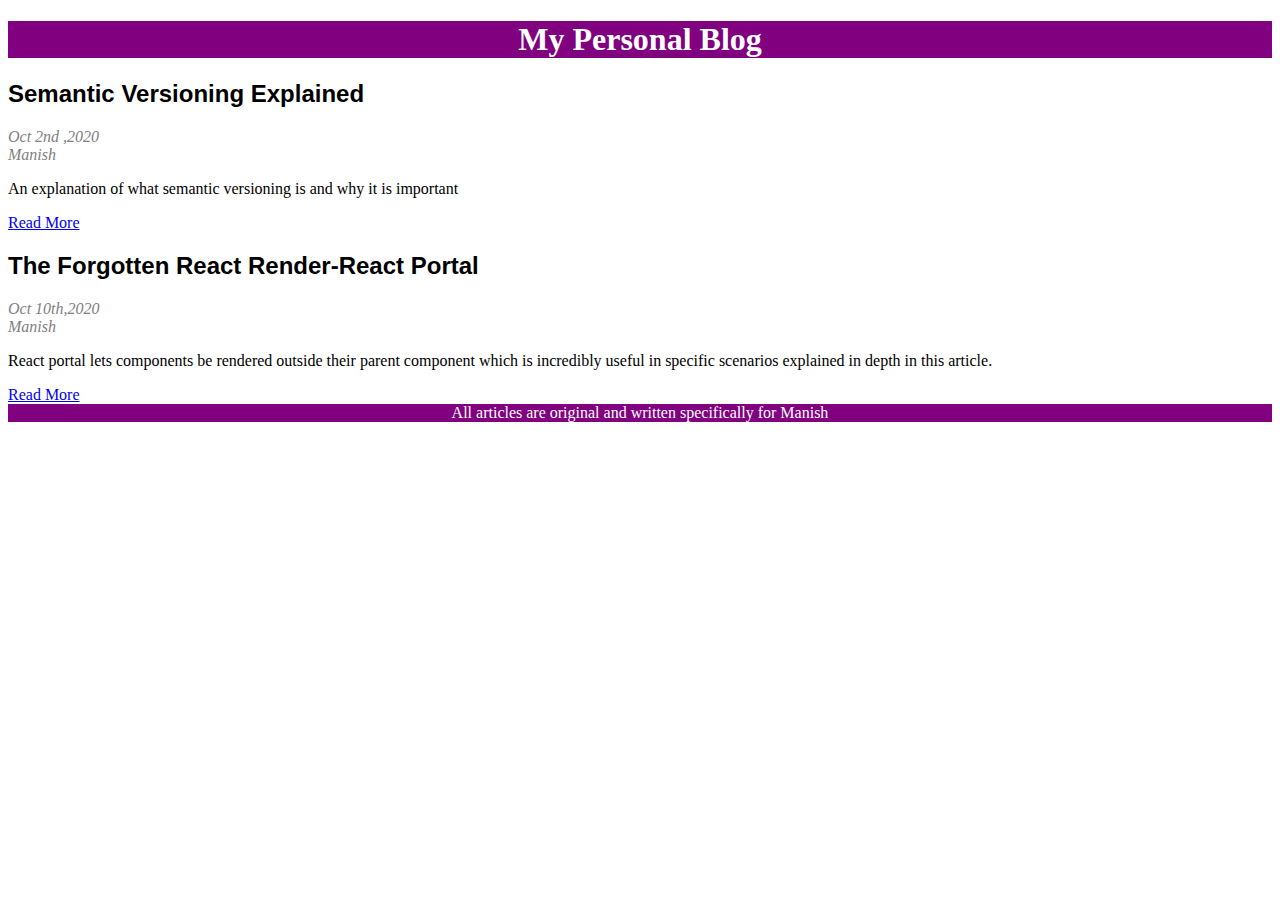
<file: personal-blog/index.html>
<!DOCTYPE html>
<html lang="en">
<head>
    <meta charset="UTF-8">
    <meta name="viewport" content="width=device-width, initial-scale=1.0">
    <link rel="stylesheet" href="style.css">
    <title>My Personal Blog</title>
</head>
<body>
    <header>
        <h1 class="header-text">My Personal Blog</h1>
    </header>

    <main>
        <section>
            <article>
                <h2 class="article-title">Semantic Versioning Explained</h2>
                <div class="article-date">Oct 2nd ,2020</div>
                <div class="article-author">Manish</div>
                <p>An explanation of what semantic versioning is and why it is important</p>
                <a href="#">Read More</a>
            </article>
            <article>
                <h2 class="article-title">The Forgotten React Render-React Portal</h2>
                <div class="article-date">Oct 10th,2020</div>
                <div class="article-author">Manish</div>
                <p>React portal lets components be rendered outside their parent component which is incredibly useful in specific scenarios explained in depth in this article.</p>
            </article>
            <a href="#">Read More</a>
        </section>
    </main>
    <footer id="footer">
        All articles are original and written specifically for Manish
    </footer>
</body>
</html>
</file>
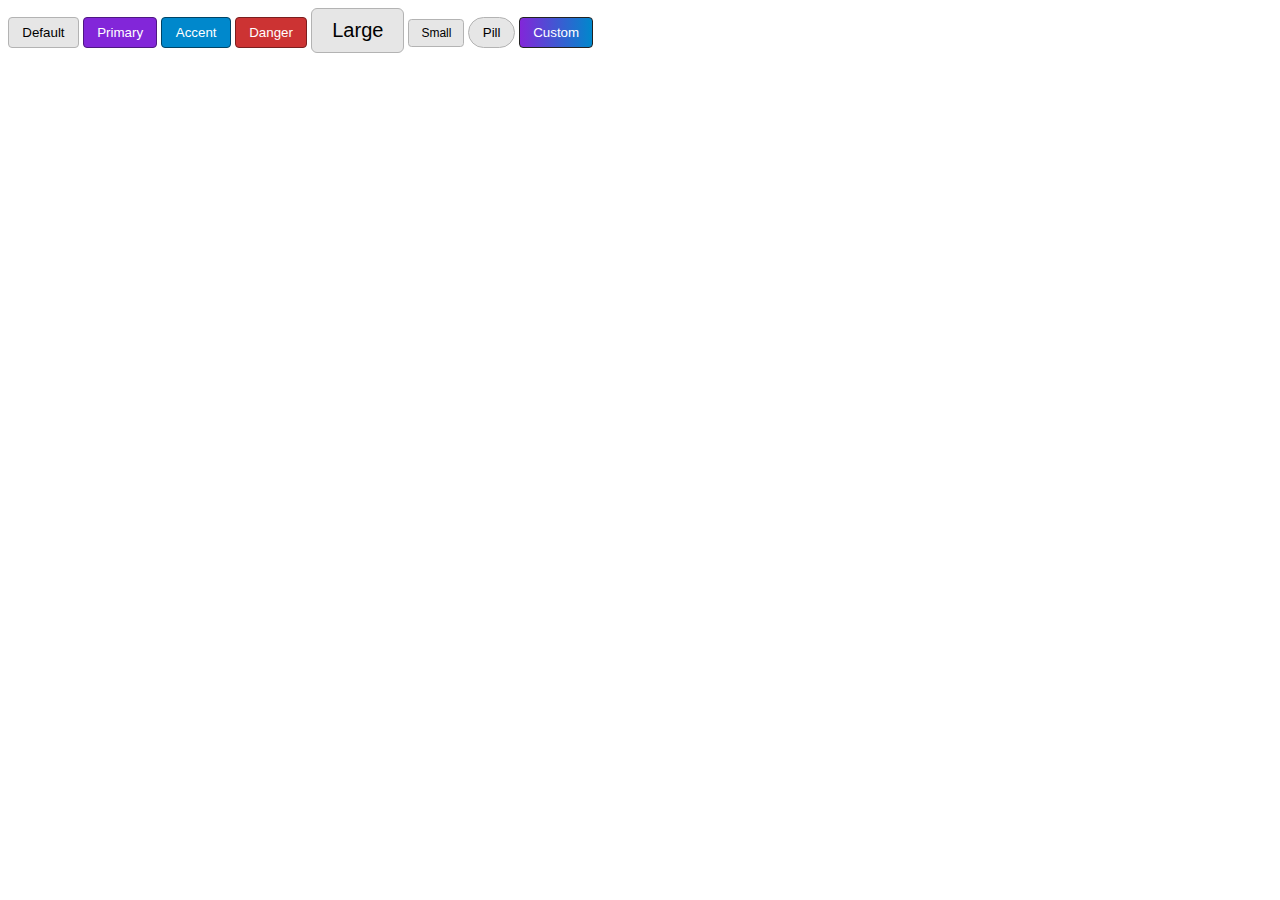
<file: practice/buttons/index.html>
<!DOCTYPE html>
<html lang="en">
<head>
    <meta charset="UTF-8">
    <meta name="viewport" content="width=device-width, initial-scale=1.0">
    <link rel="stylesheet" href="style.css">
    <title>Button Library</title>
</head>
<body>
    <button class="btn">Default</button>
    <button class="btn btn-primary">Primary</button>
    <button class="btn btn-accent">Accent</button>
    <button class="btn btn-danger">Danger</button>
    <button class="btn btn-large">Large</button>
    <button class="btn btn-small">Small</button>
    <button class="btn btn-pill">Pill</button>
    <button class="btn btn-custom">Custom</button>

</body>
</html>
</file>
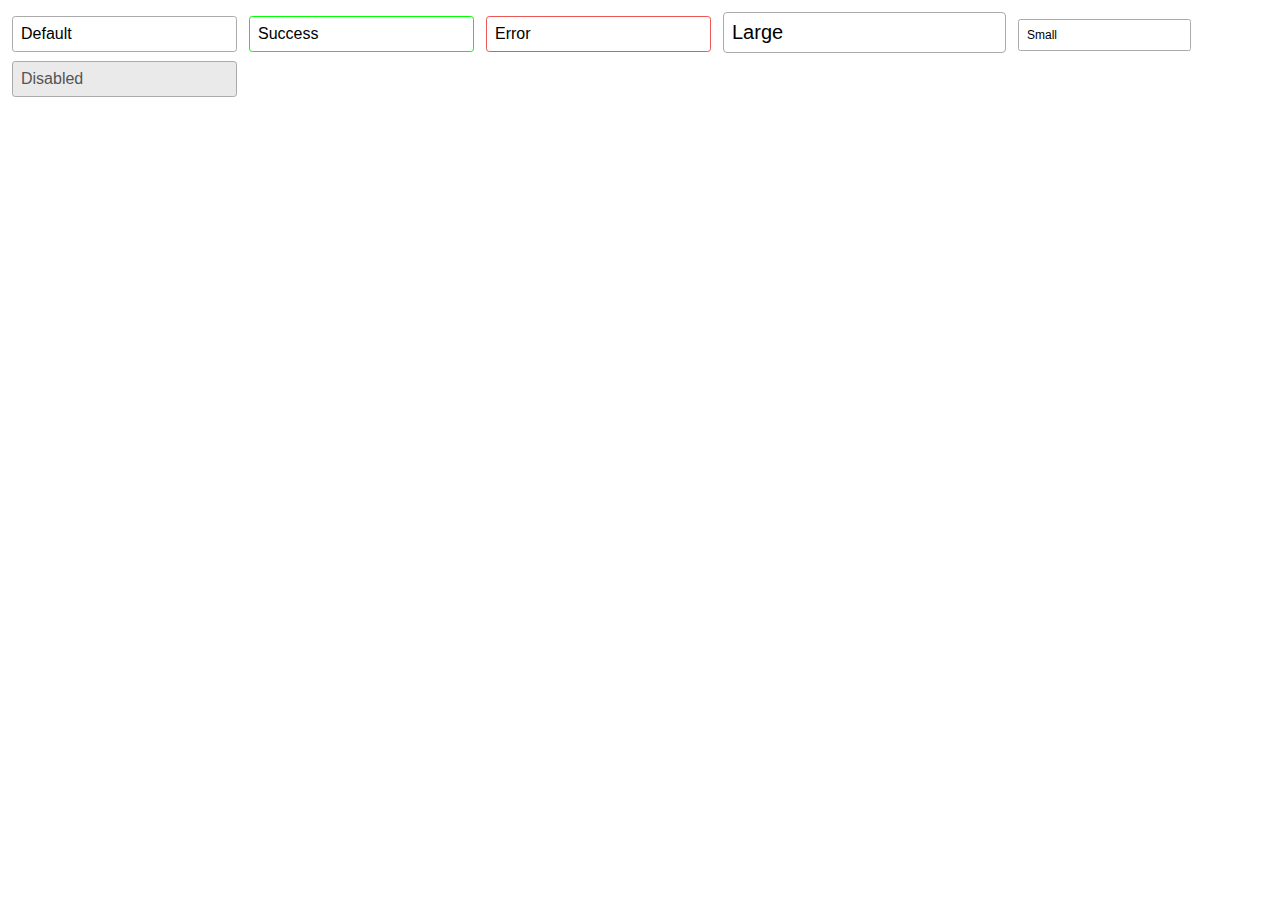
<file: practice/input-field/index.html>
<!DOCTYPE html>
<html lang="en">
<head>
    <meta charset="UTF-8">
    <meta name="viewport" content="width=device-width, initial-scale=1.0">
    <link rel="stylesheet" href="style.css">
    <title>Input field styles</title>
</head>
<body>
    <form action="">
        <input type="text" class="input" value="Default">
        <input type="text" class="input input-success" value="Success">
        <input type="text" class="input input-error" value="Error">
        <input type="text" class="input input-large" value="Large">
        <input type="text" class="input input-small" value="Small">
        <input type="text" disabled value="Disabled" class="input">
    </form>
</body>
</html>
</file>
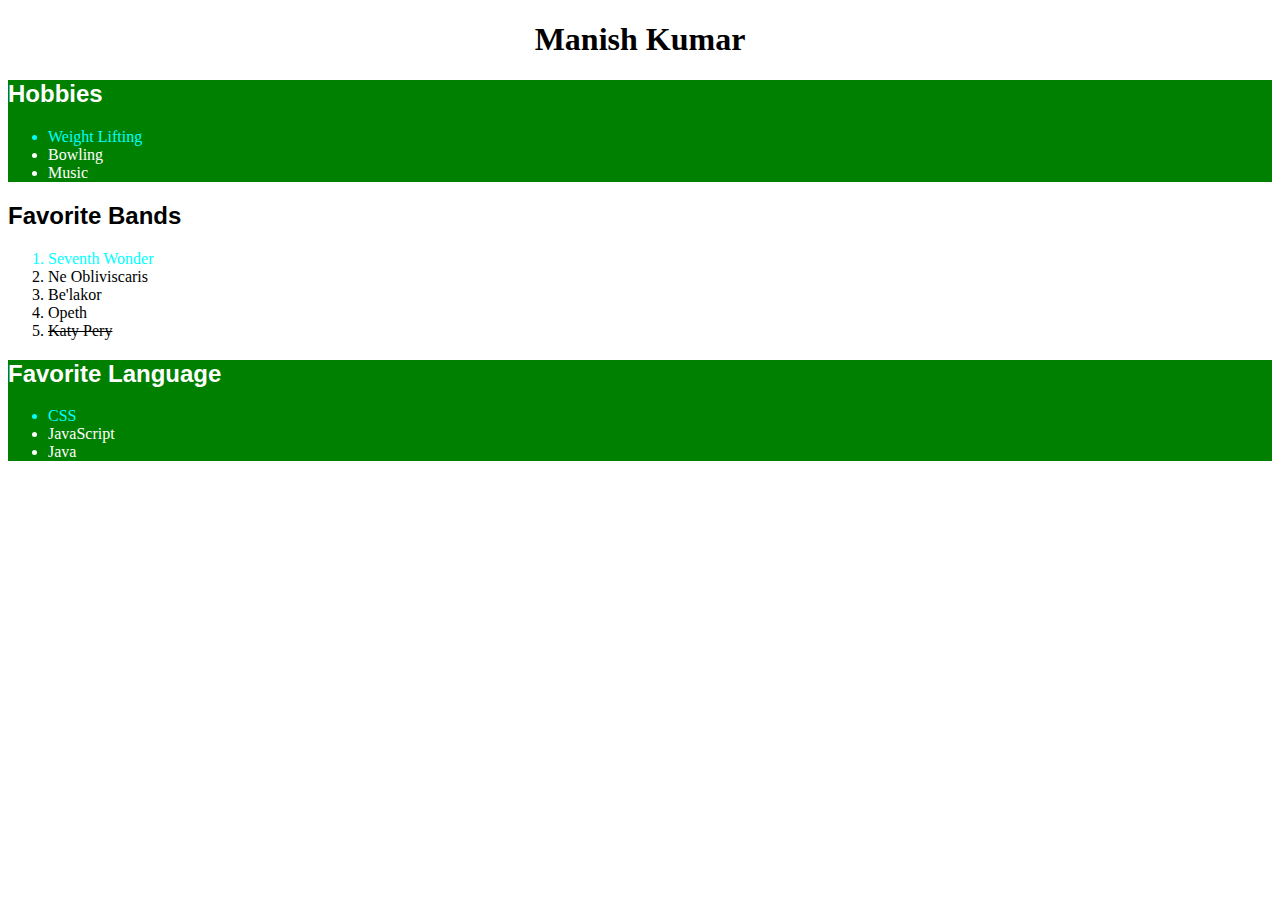
<file: personal-blog/user-profile.html>
<!DOCTYPE html>
<html lang="en">
<head>
    <meta charset="UTF-8">
    <meta name="viewport" content="width=device-width, initial-scale=1.0">
    <link rel="stylesheet" href="user-profile.css">
    <title>Profile</title>
</head>
<body>
    <header>
        <h1 class="header-text">Manish Kumar</h1>
    </header>
    <main>
        <section class="green-section">
            <h2 class="section-title">Hobbies</h2>
            <ul>
                <li class="cyan">Weight Lifting</li>
                <li>Bowling</li>
                <li>Music</li>
            </ul>
        </section>
        <section>
            <h2 class="section-title">Favorite Bands</h2>
            <ol>
                <li class="cyan">Seventh Wonder</li>
                <li>Ne Obliviscaris</li>
                <li>Be'lakor</li>
                <li>Opeth</li>
                <li class="cross-off">Katy Pery</li>
            </ol>
        </section>
        <section class="green-section">
            <h2 class="section-title">Favorite Language</h2>
            <ul>
                <li class="cyan">CSS</li>
                <li>JavaScript</li>
                <li>Java</li>
            </ul>
        </section>
    </main>
</body>
</html>
</file>
<file: personal-blog/style.css>
header , #footer{
    background-color: purple;
}
.header-text,#footer{
    color: white;
    text-align: center;
}
.article-title{
font-family: Arial, Helvetica, sans-serif;
}

.article-date , .article-author{
    color: grey;
    font-style: italic;
}
</file>
<file: practice/buttons/style.css>
*{
    box-sizing: border-box;
}
.btn{
    background-color:hsl(0,0%,90%);
    border: 1px solid hsl(0,0%,70%);
    outline: none;
    cursor: pointer;
    padding: .5em 1em;
    border-radius: .3em;
}
.btn:hover,.btn:focus{
    background-color: hsl(0,0%,80%);
    box-shadow: 0 0 5px 0 hsl(0, 0%, 70%);
}

.btn.btn-primary{
    background-color: hsl(271,70%,50%);
    border-color: hsl(271,70%,30%);
    color: white; 
}
.btn.btn-primary:hover,.btn-primary:focus{
    background-color: hsl(271,70%,40%);
    box-shadow: 0 0 5px 0 hsl(271, 70%, 30%);
}

.btn.btn-accent {
    background-color: hsl(200, 100%, 40%);
    border-color: hsl(200, 100%, 20%);
    color: white;
}

.btn.btn-accent:hover,.btn-accent:focus {
    background-color: hsl(200, 100%, 30%);
    box-shadow: 0 0 5px 0 hsl(200, 100%, 20%);
}
.btn.btn-danger {
    background-color: hsl(0, 60%, 50%);
    border-color: hsl(0, 60%, 30%);
    color: white;
}

.btn.btn-danger:hover,
.btn-danger:focus {
    background-color: hsl(0, 60%, 40%);
    box-shadow: 0 0 5px 0 hsl(0, 60%, 30%);
}
.btn.btn-large{
    font-size: 1.25rem;
}
.btn.btn-small{
    font-size:.75rem
}
.btn.btn-pill{
    border-radius: 1rem;
}
.btn.btn-custom{
    background: linear-gradient(to right, hsl(271, 70%, 50%), hsl(200, 100%, 40%));
    color: white;
    border-color: #222;
}

.btn.btn-custom:hover,.btn.btn-custom:focus{
    background: linear-gradient(to right, hsl(271, 70%, 40%), hsl(200, 100%, 30%));
    border-color: black;
    box-shadow: 0  0 5px 0 black;
}
</file>
<file: practice/input-field/style.css>
input{
    margin: .25rem;
    }

.input{
    border: 1px solid #AAA;
    outline: none;
    font-size: inherit;
    border-radius: .2em;
    padding: .5rem;
}
.input.input:focus{
    border-color: #27AE60;
}

.input.input-success {
    border-color: #0F0;
    box-shadow: #0F0; 
}
.input.input-success:focus {
    box-shadow: 0 0 5px 0 hsl(114, 69%, 42%);
}
.input.input-error {
    border-color:  #EB5757;
    
}
.input.input-error:focus {
    border-color: #F00;
    box-shadow: 0 0 5px 0 #F00;
}

.input.input-large{
    font-size: 1.25rem;
}
.input.input-small{
    font-size: .75rem;
}
.input:disabled{
    background-color: #EAEAEA;
}
</file>
<file: personal-blog/user-profile.css>
.header-text{
    text-align: center;
}

.green-section{
    background-color: green;
    color: white;
    
}
.section-title{
   font-family: Arial, Helvetica, sans-serif; 
}
.cyan{
    color: aqua;
}
.cross-off {
    text-decoration-line: line-through;
}
</file>
